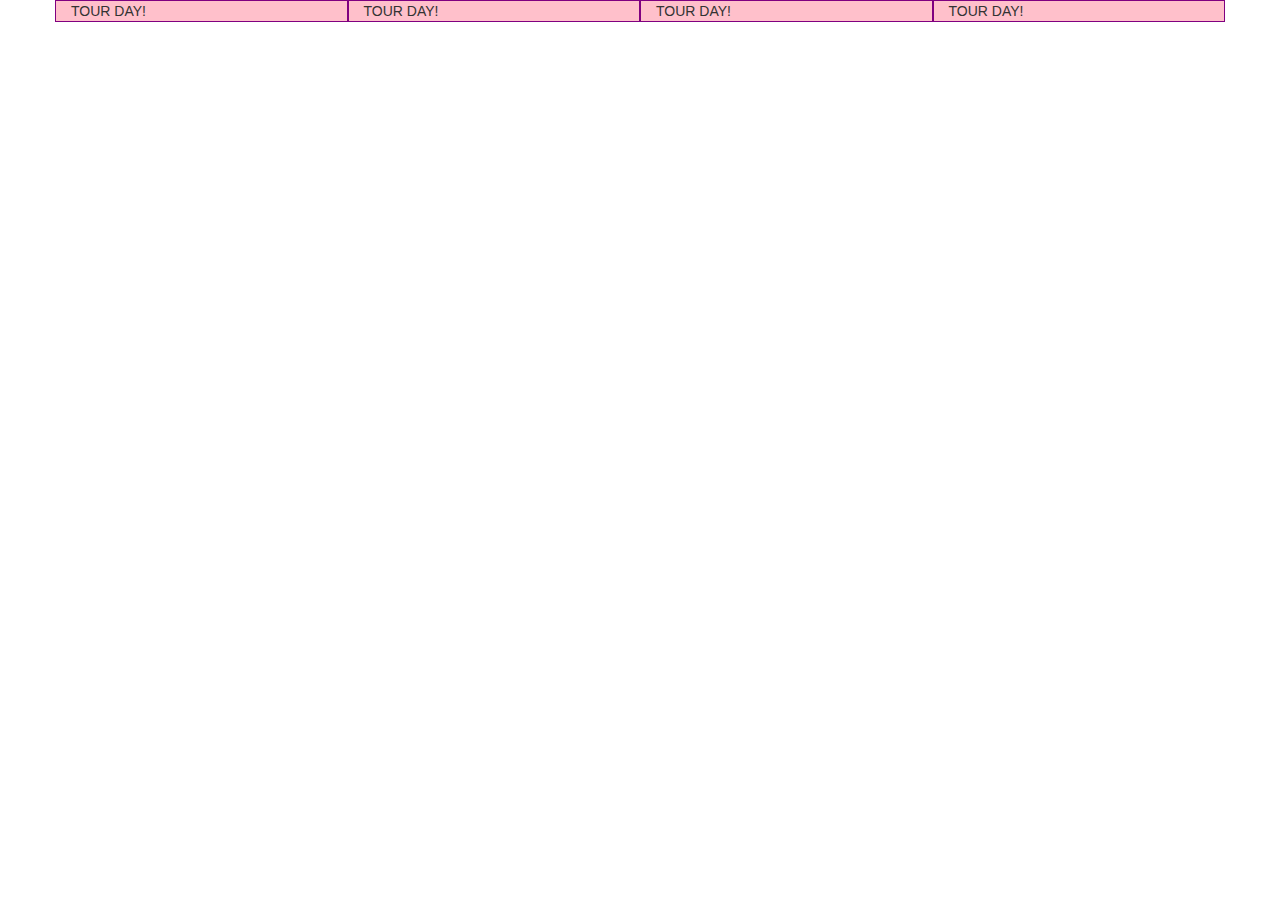
<file: src/main/webapp/grid.html>
<!DOCTYPE html>
<html lang="en">
<head>
    <meta charset="UTF-8">
    <title>Bootstrap Grid System</title>
    <link rel="stylesheet" type="text/css" href="https://maxcdn.bootstrapcdn.com/bootstrap/3.3.7/css/bootstrap.min.css">

    <style type="text/css">
        .pink {
            background: pink;
            border: solid 1px purple;
        }
    </style>

</head>
<body>

<div class="container">
    <div class="row">
        <div class="col-lg-3 col-md-3 col-sm-6 pink"> TOUR DAY!</div>
        <div class="col-lg-3 col-md-3 col-sm-6 pink"> TOUR DAY!</div>
        <div class="col-lg-3 col-md-3 col-sm-6 pink"> TOUR DAY!</div>
        <div class="col-lg-3 col-md-3 col-sm-6 pink"> TOUR DAY!</div>
    </div>
</div>
</file>
